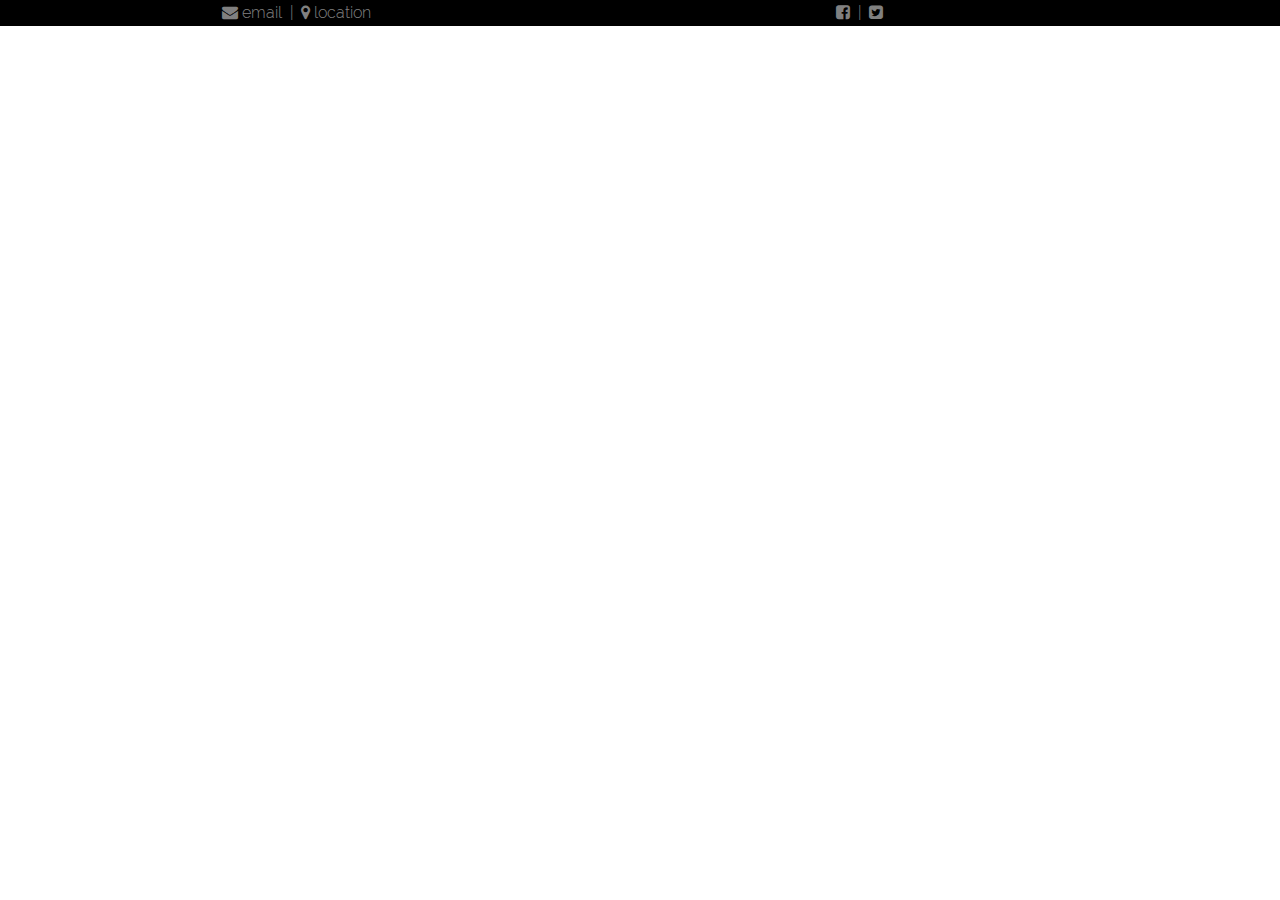
<file: skeleton.html>
<html>
  <head>
    <link href="normalize.css" rel="stylesheet">
    <link href="skeleton.css" rel="stylesheet">
    <link rel="stylesheet" href="font-awesome-4.7.0/css/font-awesome.min.css">
    <link href="skeleton-custom.css" rel="stylesheet">
  </head>
  <body>
    <div class="row navbar">
      <div class="two columns offset-by-two text-left">
        <a href="#" class="nav">
          <i class="fa fa-envelope" aria-hidden="true"></i>
          email
        </a>
        <span class="nav">&nbsp;|&nbsp;</span>
        <a href="#" class="nav">
          <i class="fa fa-map-marker" aria-hidden="true"></i>
          location
        </a>
      </div>
      <div class="offset-by-four two columns text-right">
        <i class="fa fa-facebook-square nav" aria-hidden="true"></i>
        <span class="nav">&nbsp;|&nbsp;</span>
        <i class="fa fa-twitter-square nav" aria-hidden="true"></i>
      </div>
    </div>
  </body>
</html>
</file>
<file: skeleton.css>
/*
* Skeleton V2.0.4
* Copyright 2014, Dave Gamache
* www.getskeleton.com
* Free to use under the MIT license.
* http://www.opensource.org/licenses/mit-license.php
* 12/29/2014
*/


/* Table of contents
––––––––––––––––––––––––––––––––––––––––––––––––––
- Grid
- Base Styles
- Typography
- Links
- Buttons
- Forms
- Lists
- Code
- Tables
- Spacing
- Utilities
- Clearing
- Media Queries
*/


/* Grid
–––––––––––––––––––––––––––––––––––––––––––––––––– */
.container {
  position: relative;
  width: 100%;
  max-width: 960px;
  margin: 0 auto;
  padding: 0 20px;
  box-sizing: border-box; }
.column,
.columns {
  width: 100%;
  float: left;
  box-sizing: border-box; }

/* For devices larger than 400px */
@media (min-width: 400px) {
  .container {
    width: 85%;
    padding: 0; }
}

/* For devices larger than 550px */
@media (min-width: 550px) {
  .container {
    width: 80%; }
  .column,
  .columns {
    margin-left: 4%; }
  .column:first-child,
  .columns:first-child {
    margin-left: 0; }

  .one.column,
  .one.columns                    { width: 4.66666666667%; }
  .two.columns                    { width: 13.3333333333%; }
  .three.columns                  { width: 22%;            }
  .four.columns                   { width: 30.6666666667%; }
  .five.columns                   { width: 39.3333333333%; }
  .six.columns                    { width: 48%;            }
  .seven.columns                  { width: 56.6666666667%; }
  .eight.columns                  { width: 65.3333333333%; }
  .nine.columns                   { width: 74.0%;          }
  .ten.columns                    { width: 82.6666666667%; }
  .eleven.columns                 { width: 91.3333333333%; }
  .twelve.columns                 { width: 100%; margin-left: 0; }

  .one-third.column               { width: 30.6666666667%; }
  .two-thirds.column              { width: 65.3333333333%; }

  .one-half.column                { width: 48%; }

  /* Offsets */
  .offset-by-one.column,
  .offset-by-one.columns          { margin-left: 8.66666666667%; }
  .offset-by-two.column,
  .offset-by-two.columns          { margin-left: 17.3333333333%; }
  .offset-by-three.column,
  .offset-by-three.columns        { margin-left: 26%;            }
  .offset-by-four.column,
  .offset-by-four.columns         { margin-left: 34.6666666667%; }
  .offset-by-five.column,
  .offset-by-five.columns         { margin-left: 43.3333333333%; }
  .offset-by-six.column,
  .offset-by-six.columns          { margin-left: 52%;            }
  .offset-by-seven.column,
  .offset-by-seven.columns        { margin-left: 60.6666666667%; }
  .offset-by-eight.column,
  .offset-by-eight.columns        { margin-left: 69.3333333333%; }
  .offset-by-nine.column,
  .offset-by-nine.columns         { margin-left: 78.0%;          }
  .offset-by-ten.column,
  .offset-by-ten.columns          { margin-left: 86.6666666667%; }
  .offset-by-eleven.column,
  .offset-by-eleven.columns       { margin-left: 95.3333333333%; }

  .offset-by-one-third.column,
  .offset-by-one-third.columns    { margin-left: 34.6666666667%; }
  .offset-by-two-thirds.column,
  .offset-by-two-thirds.columns   { margin-left: 69.3333333333%; }

  .offset-by-one-half.column,
  .offset-by-one-half.columns     { margin-left: 52%; }

}


/* Base Styles
–––––––––––––––––––––––––––––––––––––––––––––––––– */
/* NOTE
html is set to 62.5% so that all the REM measurements throughout Skeleton
are based on 10px sizing. So basically 1.5rem = 15px :) */
html {
  font-size: 62.5%; }
body {
  font-size: 1.5em; /* currently ems cause chrome bug misinterpreting rems on body element */
  line-height: 1.6;
  font-weight: 400;
  font-family: "Raleway", "HelveticaNeue", "Helvetica Neue", Helvetica, Arial, sans-serif;
  color: #222; }


/* Typography
–––––––––––––––––––––––––––––––––––––––––––––––––– */
h1, h2, h3, h4, h5, h6 {
  margin-top: 0;
  margin-bottom: 2rem;
  font-weight: 300; }
h1 { font-size: 4.0rem; line-height: 1.2;  letter-spacing: -.1rem;}
h2 { font-size: 3.6rem; line-height: 1.25; letter-spacing: -.1rem; }
h3 { font-size: 3.0rem; line-height: 1.3;  letter-spacing: -.1rem; }
h4 { font-size: 2.4rem; line-height: 1.35; letter-spacing: -.08rem; }
h5 { font-size: 1.8rem; line-height: 1.5;  letter-spacing: -.05rem; }
h6 { font-size: 1.5rem; line-height: 1.6;  letter-spacing: 0; }

/* Larger than phablet */
@media (min-width: 550px) {
  h1 { font-size: 5.0rem; }
  h2 { font-size: 4.2rem; }
  h3 { font-size: 3.6rem; }
  h4 { font-size: 3.0rem; }
  h5 { font-size: 2.4rem; }
  h6 { font-size: 1.5rem; }
}

p {
  margin-top: 0; }


/* Links
–––––––––––––––––––––––––––––––––––––––––––––––––– */
a {
  color: #1EAEDB; }
a:hover {
  color: #0FA0CE; }


/* Buttons
–––––––––––––––––––––––––––––––––––––––––––––––––– */
.button,
button,
input[type="submit"],
input[type="reset"],
input[type="button"] {
  display: inline-block;
  height: 38px;
  padding: 0 30px;
  color: #555;
  text-align: center;
  font-size: 11px;
  font-weight: 600;
  line-height: 38px;
  letter-spacing: .1rem;
  text-transform: uppercase;
  text-decoration: none;
  white-space: nowrap;
  background-color: transparent;
  border-radius: 4px;
  border: 1px solid #bbb;
  cursor: pointer;
  box-sizing: border-box; }
.button:hover,
button:hover,
input[type="submit"]:hover,
input[type="reset"]:hover,
input[type="button"]:hover,
.button:focus,
button:focus,
input[type="submit"]:focus,
input[type="reset"]:focus,
input[type="button"]:focus {
  color: #333;
  border-color: #888;
  outline: 0; }
.button.button-primary,
button.button-primary,
input[type="submit"].button-primary,
input[type="reset"].button-primary,
input[type="button"].button-primary {
  color: #FFF;
  background-color: #33C3F0;
  border-color: #33C3F0; }
.button.button-primary:hover,
button.button-primary:hover,
input[type="submit"].button-primary:hover,
input[type="reset"].button-primary:hover,
input[type="button"].button-primary:hover,
.button.button-primary:focus,
button.button-primary:focus,
input[type="submit"].button-primary:focus,
input[type="reset"].button-primary:focus,
input[type="button"].button-primary:focus {
  color: #FFF;
  background-color: #1EAEDB;
  border-color: #1EAEDB; }


/* Forms
–––––––––––––––––––––––––––––––––––––––––––––––––– */
input[type="email"],
input[type="number"],
input[type="search"],
input[type="text"],
input[type="tel"],
input[type="url"],
input[type="password"],
textarea,
select {
  height: 38px;
  padding: 6px 10px; /* The 6px vertically centers text on FF, ignored by Webkit */
  background-color: #fff;
  border: 1px solid #D1D1D1;
  border-radius: 4px;
  box-shadow: none;
  box-sizing: border-box; }
/* Removes awkward default styles on some inputs for iOS */
input[type="email"],
input[type="number"],
input[type="search"],
input[type="text"],
input[type="tel"],
input[type="url"],
input[type="password"],
textarea {
  -webkit-appearance: none;
     -moz-appearance: none;
          appearance: none; }
textarea {
  min-height: 65px;
  padding-top: 6px;
  padding-bottom: 6px; }
input[type="email"]:focus,
input[type="number"]:focus,
input[type="search"]:focus,
input[type="text"]:focus,
input[type="tel"]:focus,
input[type="url"]:focus,
input[type="password"]:focus,
textarea:focus,
select:focus {
  border: 1px solid #33C3F0;
  outline: 0; }
label,
legend {
  display: block;
  margin-bottom: .5rem;
  font-weight: 600; }
fieldset {
  padding: 0;
  border-width: 0; }
input[type="checkbox"],
input[type="radio"] {
  display: inline; }
label > .label-body {
  display: inline-block;
  margin-left: .5rem;
  font-weight: normal; }


/* Lists
–––––––––––––––––––––––––––––––––––––––––––––––––– */
ul {
  list-style: circle inside; }
ol {
  list-style: decimal inside; }
ol, ul {
  padding-left: 0;
  margin-top: 0; }
ul ul,
ul ol,
ol ol,
ol ul {
  margin: 1.5rem 0 1.5rem 3rem;
  font-size: 90%; }
li {
  margin-bottom: 1rem; }


/* Code
–––––––––––––––––––––––––––––––––––––––––––––––––– */
code {
  padding: .2rem .5rem;
  margin: 0 .2rem;
  font-size: 90%;
  white-space: nowrap;
  background: #F1F1F1;
  border: 1px solid #E1E1E1;
  border-radius: 4px; }
pre > code {
  display: block;
  padding: 1rem 1.5rem;
  white-space: pre; }


/* Tables
–––––––––––––––––––––––––––––––––––––––––––––––––– */
th,
td {
  padding: 12px 15px;
  text-align: left;
  border-bottom: 1px solid #E1E1E1; }
th:first-child,
td:first-child {
  padding-left: 0; }
th:last-child,
td:last-child {
  padding-right: 0; }


/* Spacing
–––––––––––––––––––––––––––––––––––––––––––––––––– */
button,
.button {
  margin-bottom: 1rem; }
input,
textarea,
select,
fieldset {
  margin-bottom: 1.5rem; }
pre,
blockquote,
dl,
figure,
table,
p,
ul,
ol,
form {
  margin-bottom: 2.5rem; }


/* Utilities
–––––––––––––––––––––––––––––––––––––––––––––––––– */
.u-full-width {
  width: 100%;
  box-sizing: border-box; }
.u-max-full-width {
  max-width: 100%;
  box-sizing: border-box; }
.u-pull-right {
  float: right; }
.u-pull-left {
  float: left; }


/* Misc
–––––––––––––––––––––––––––––––––––––––––––––––––– */
hr {
  margin-top: 3rem;
  margin-bottom: 3.5rem;
  border-width: 0;
  border-top: 1px solid #E1E1E1; }


/* Clearing
–––––––––––––––––––––––––––––––––––––––––––––––––– */

/* Self Clearing Goodness */
.container:after,
.row:after,
.u-cf {
  content: "";
  display: table;
  clear: both; }


/* Media Queries
–––––––––––––––––––––––––––––––––––––––––––––––––– */
/*
Note: The best way to structure the use of media queries is to create the queries
near the relevant code. For example, if you wanted to change the styles for buttons
on small devices, paste the mobile query code up in the buttons section and style it
there.
*/


/* Larger than mobile */
@media (min-width: 400px) {}

/* Larger than phablet (also point when grid becomes active) */
@media (min-width: 550px) {}

/* Larger than tablet */
@media (min-width: 750px) {}

/* Larger than desktop */
@media (min-width: 1000px) {}

/* Larger than Desktop HD */
@media (min-width: 1200px) {}
</file>
<file: skeleton-custom.css>
@font-face {
  font-family: raleway;
  src: url('Raleway-Light.ttf');
}

body {
  font-family: raleway;
}

a:hover {
  color: yellow;
  text-decoration: underline;
}

.navbar {
  font-size: 16px;
  background-color: black;
}

.nav {
  color: grey;
  font-size: 16px;
  text-decoration: none;
}
</file>
